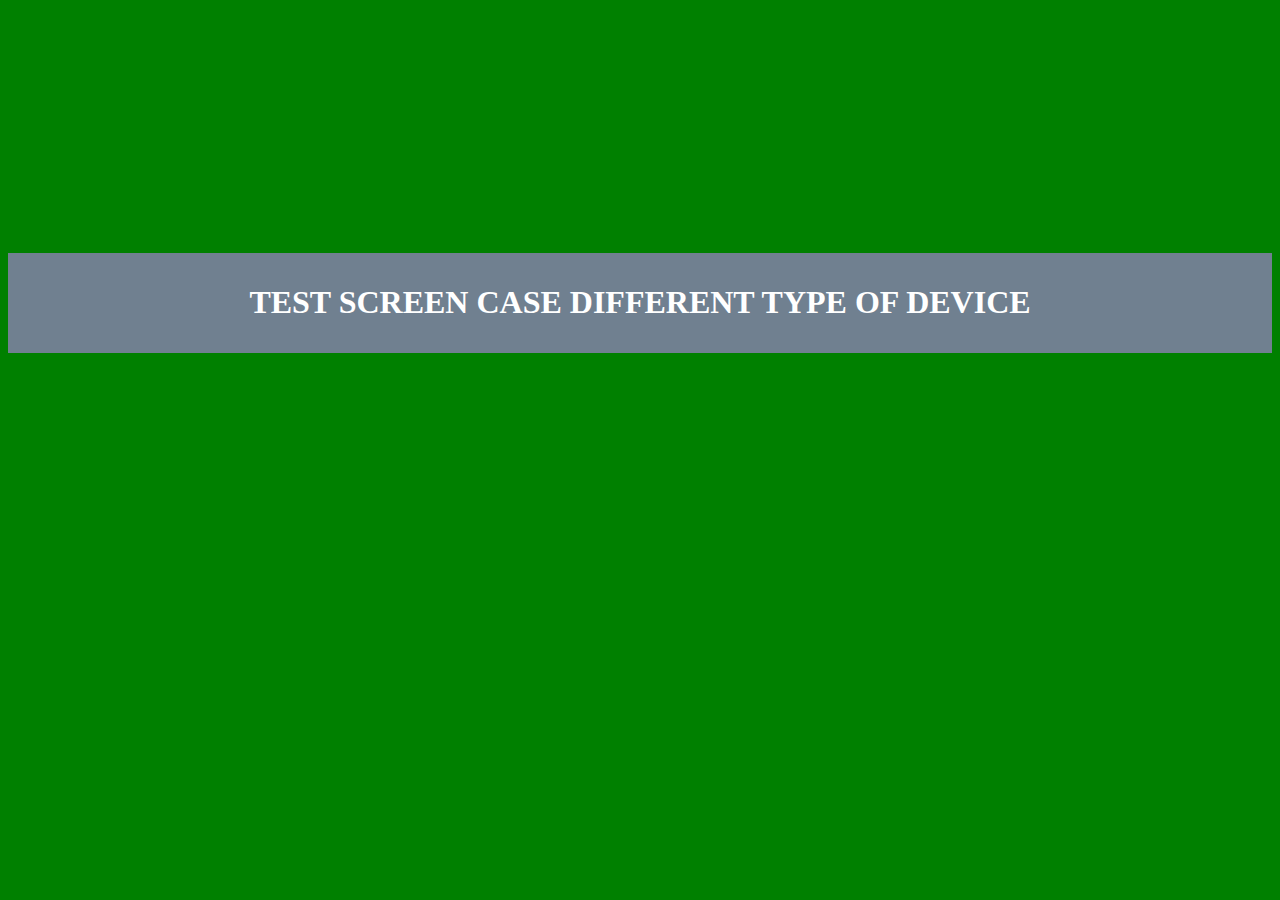
<file: index.html>
<!DOCTYPE html>
<html lang="en">
<head>
    <meta charset="UTF-8">
    <meta name="viewport" content="width=device-width, initial-scale=1.0">
    <title>Document</title>
    <link rel="stylesheet" href="style.css"/>
</head>
<body>
   <div> 
    <h1>Test screen case different type of device</h1>
    </div>
</body>
</html>
</file>
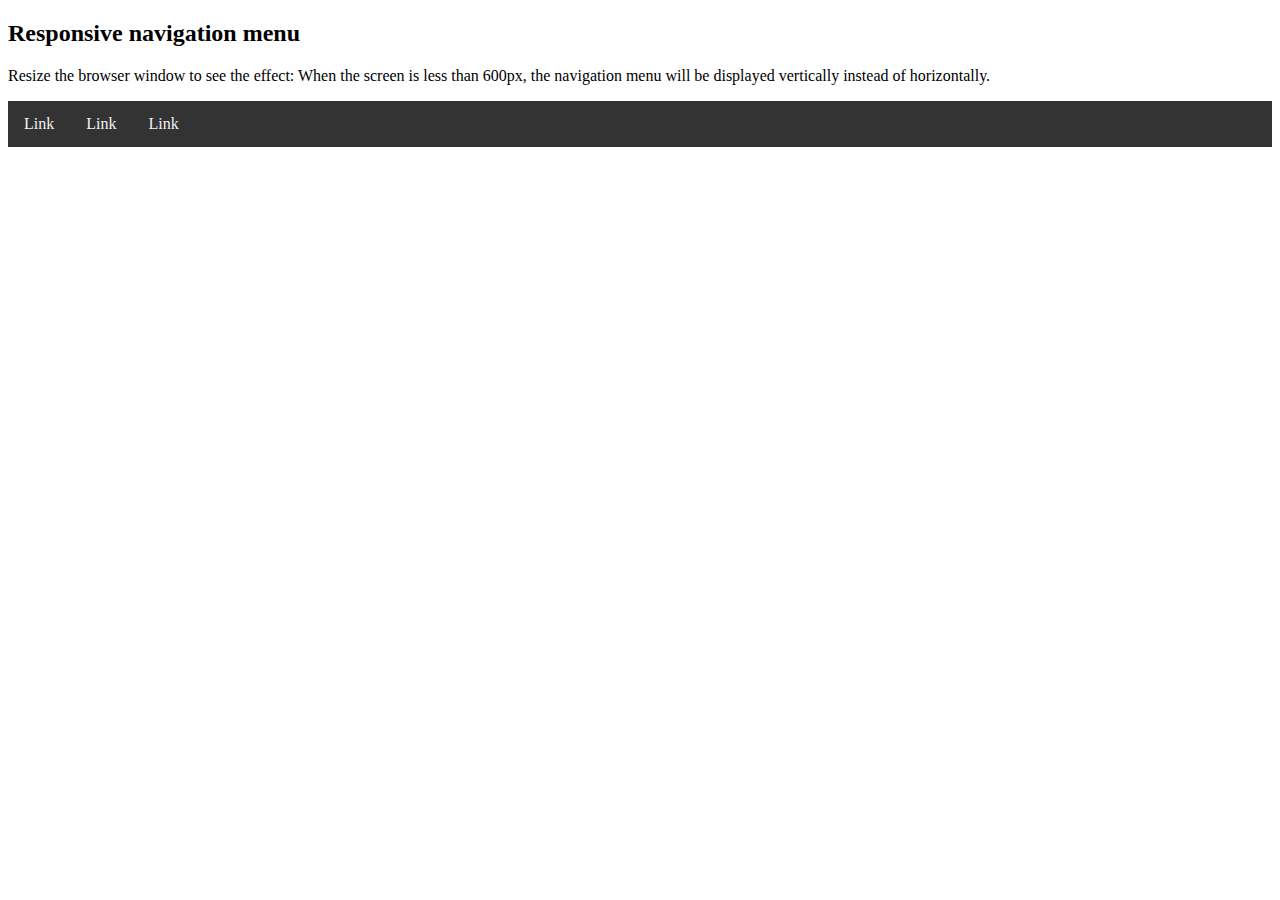
<file: homework/index.html>
<!DOCTYPE html>
<html lang="en">
<head>
<meta charset="utf-8">
<meta name="viewport" content="width=device-width, initial-scale=1">
<link rel="stylesheet" href="style.css"></link>
</head>
<body>

<h2>Responsive navigation menu</h2>
<p>Resize the browser window to see the effect: When the screen is less than 600px, the navigation menu will be displayed vertically instead of horizontally.</p>

<div class="topnav">
  <a href="#">Link</a>
  <a href="#">Link</a>
  <a href="#">Link</a>
</div>

</body>
</html>
</file>
<file: style.css>
body{
    background-color:green;
    text-align: center;
    text-transform: uppercase;
    color: white;
    
    
}
div{
    margin-top: 20%;
    background-color:slategray;
    padding: 10px;
   
}

@media screen and (max-width: 992px) {
    body {

      background-color:darkcyan;
      color: white;
    }
}
@media screen and (max-width: 660px) {
    body {
        background-color:orange;
        color: bisque;

    }
}
/* max-width break point which change style*/
</file>
<file: homework/style.css>
* {
  box-sizing: border-box;
}

/* Style the top navigation bar */
.topnav {
  overflow: hidden;
  background-color: #333;
}

/* Style the topnav links */
.topnav a {
  float: left;
  display: block;
  color: #f2f2f2;
  text-align: center;
  padding: 14px 16px;
  text-decoration: none;
}

/* Change color on hover */
.topnav a:hover {
  background-color: #ddd;
  color: black;
}

/* On screens that are 600px wide or less, make the menu links stack on top of each other instead of next to each other */
@media screen and (max-width: 600px) {
  .topnav a {
    float: none;
    width: 100%;
  }
}
</file>
